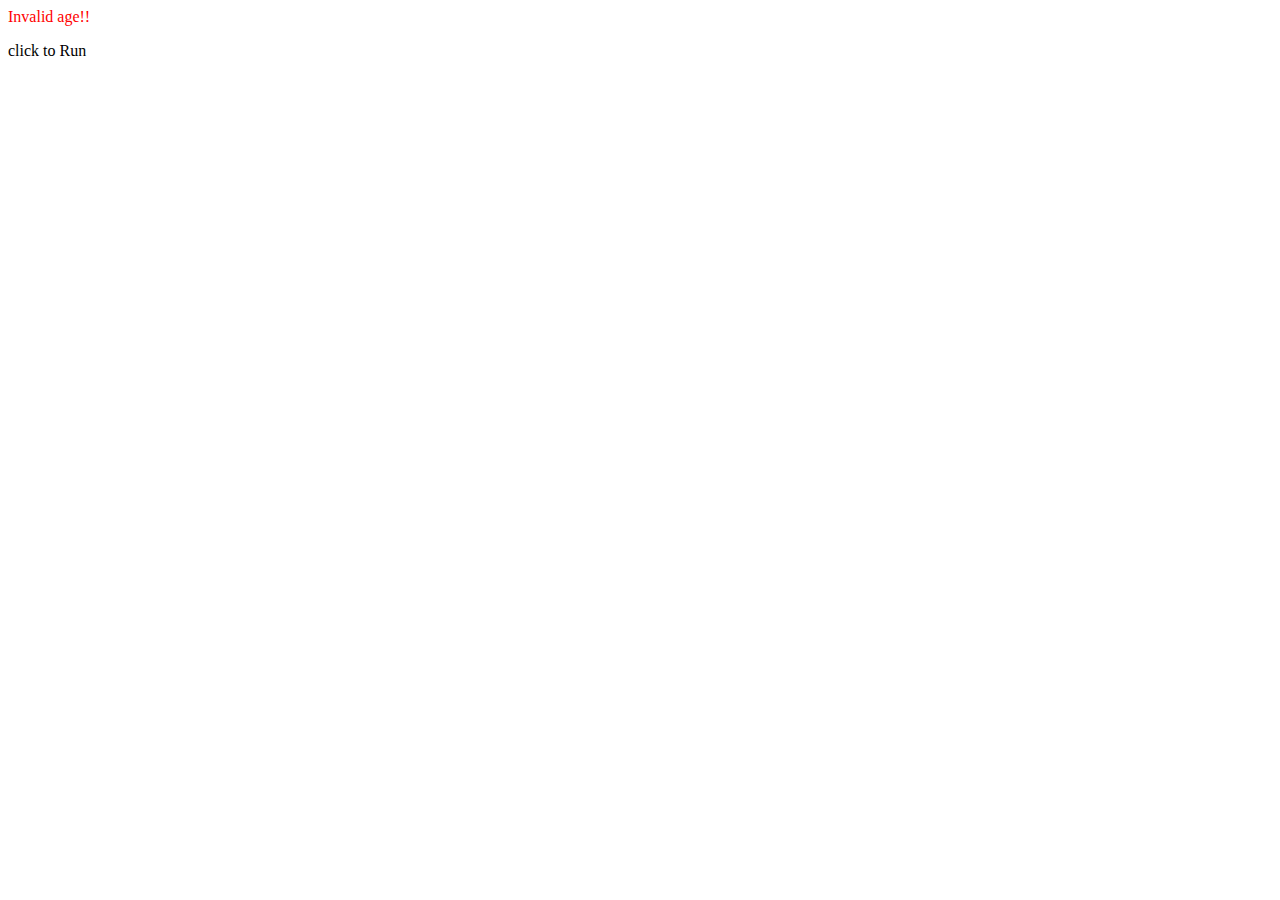
<file: css/pia.html>
<head>
    <script>
        var age;
        document.write(""); //สั่งให้พิมพ์
        age = window.prompt("Pl'z Enter your age");
        if (isNaN(age) || age == 0 || age == null) {  //isNaN(ตัวแปร) คือ ตรวจว่าเป็นตัวเลขมั้ย
            document.writeln("<font color = 'red'>Invalid age!!</font>");
            exit;
        }
        document.writeln("<h1>You age is "+age+".");
        if (age<=10)
            document.writeln("Young.");
        else if (age <= 20)
            document.writeln("Teen.");
        else if (age <= 10)
            document.writeln("adult.");
        else
            document.writeln("old.");
        document.writeln("</h1>");
    </script>
</head>

<body>
    <p>
        click to Run
    </p>
</body>
</file>
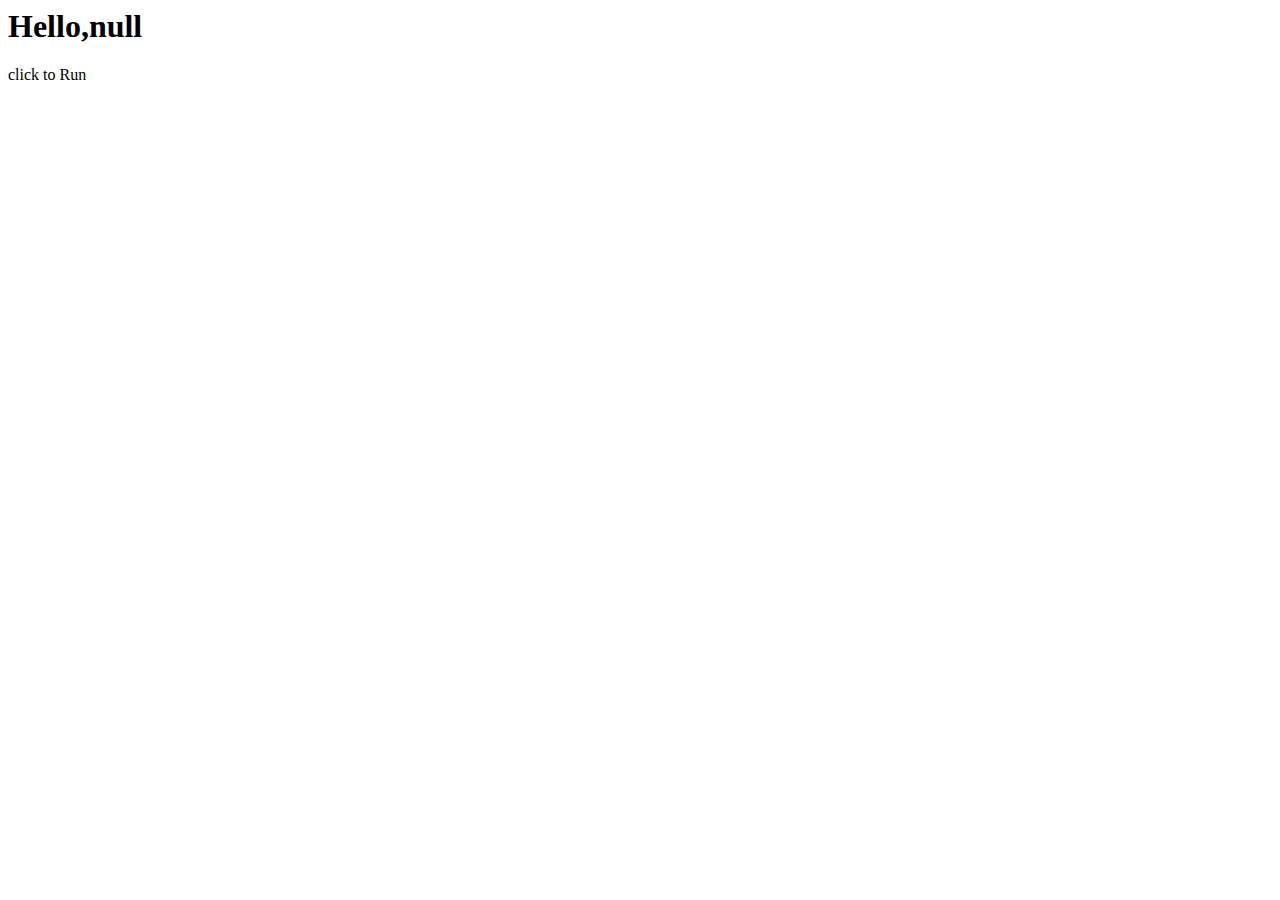
<file: JAVA_SCRIPT/pia.html>
<head>
    <script>
        var age ;
        document.writeln("");
        age = window.prompt("Pl'z Enter your age");
        var sayhi ="<h1>Hello,"+age+"</h1>"
    if(age==0 || age==null){
        document.writeln(sayhi)
    }

    </script>
</head>
<body>
    <p>
        click to Run
    </p>
</body>
</file>
